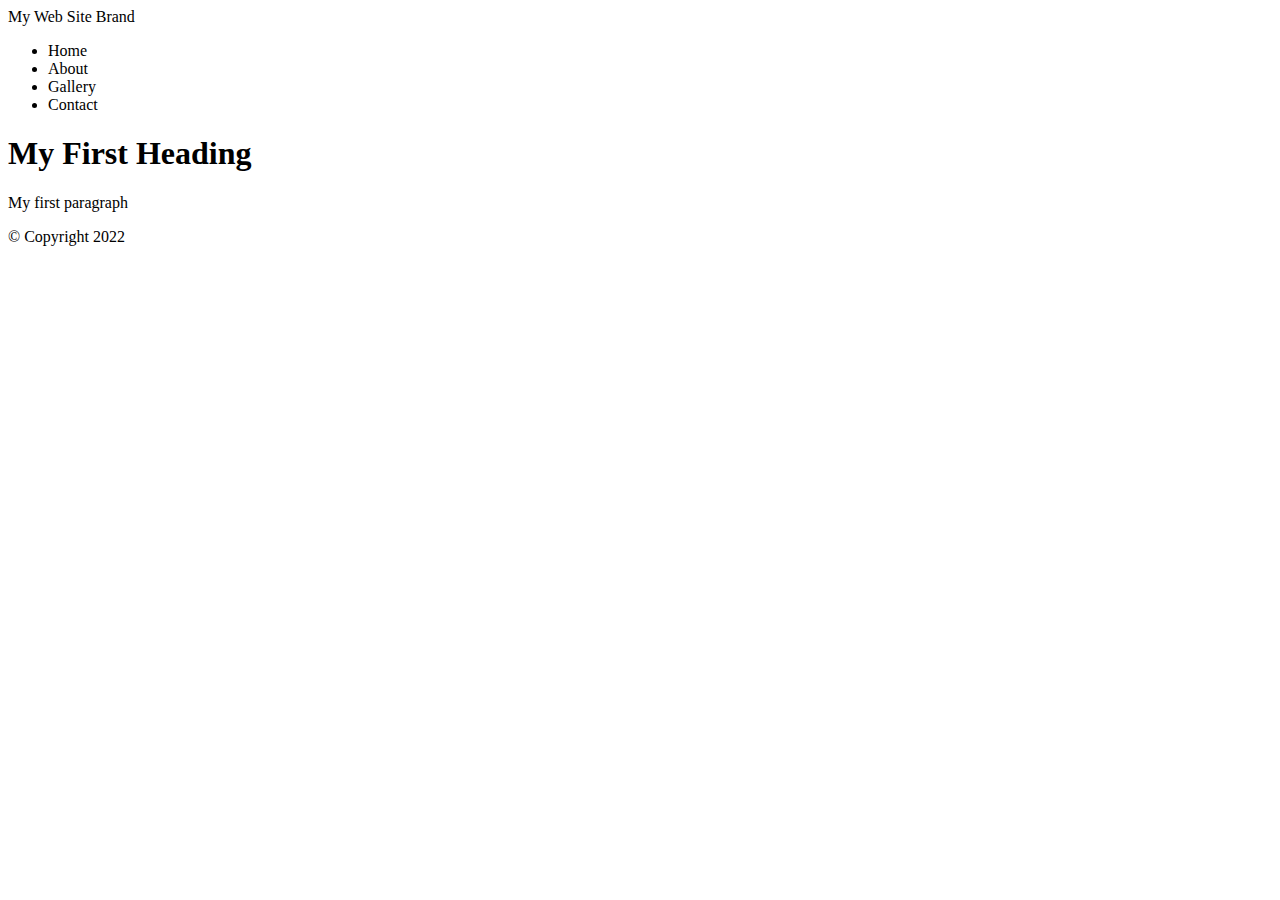
<file: html-demo1.html>
<!DOCTYPE html>
<html lang="en">
<head>
    <meta charset="UTF-8">
    <meta http-equiv="X-UA-Compatible" content="IE=edge">
    <meta name="viewport" content="width=device-width, initial-scale=1.0">
    <title>Document</title>
</head>
<body>
    <!--  Container to wrap everything -->
    <div id="container">
        <!-- Brand of website -->
        <header>My Web Site Brand</header>

        <!-- Main Navigation -->
        <nav>
            <ul>
                <li>Home</li>
                <li>About</li>
                <li>Gallery</li>
                <li>Contact</li>
            </ul>
        </nav>
        <!-- End Main Navigation -->

        <!-- Main Content -->
        <main>
            <h1>My First Heading</h1>
            <p>My first paragraph</p>
        </main>
        <!-- End of Main Content -->

        <!-- Footer Information -->
        <footer>&copy; Copyright 2022</footer>
    </div>
    <!-- End of Container -->
</body>
</html>
</file>
